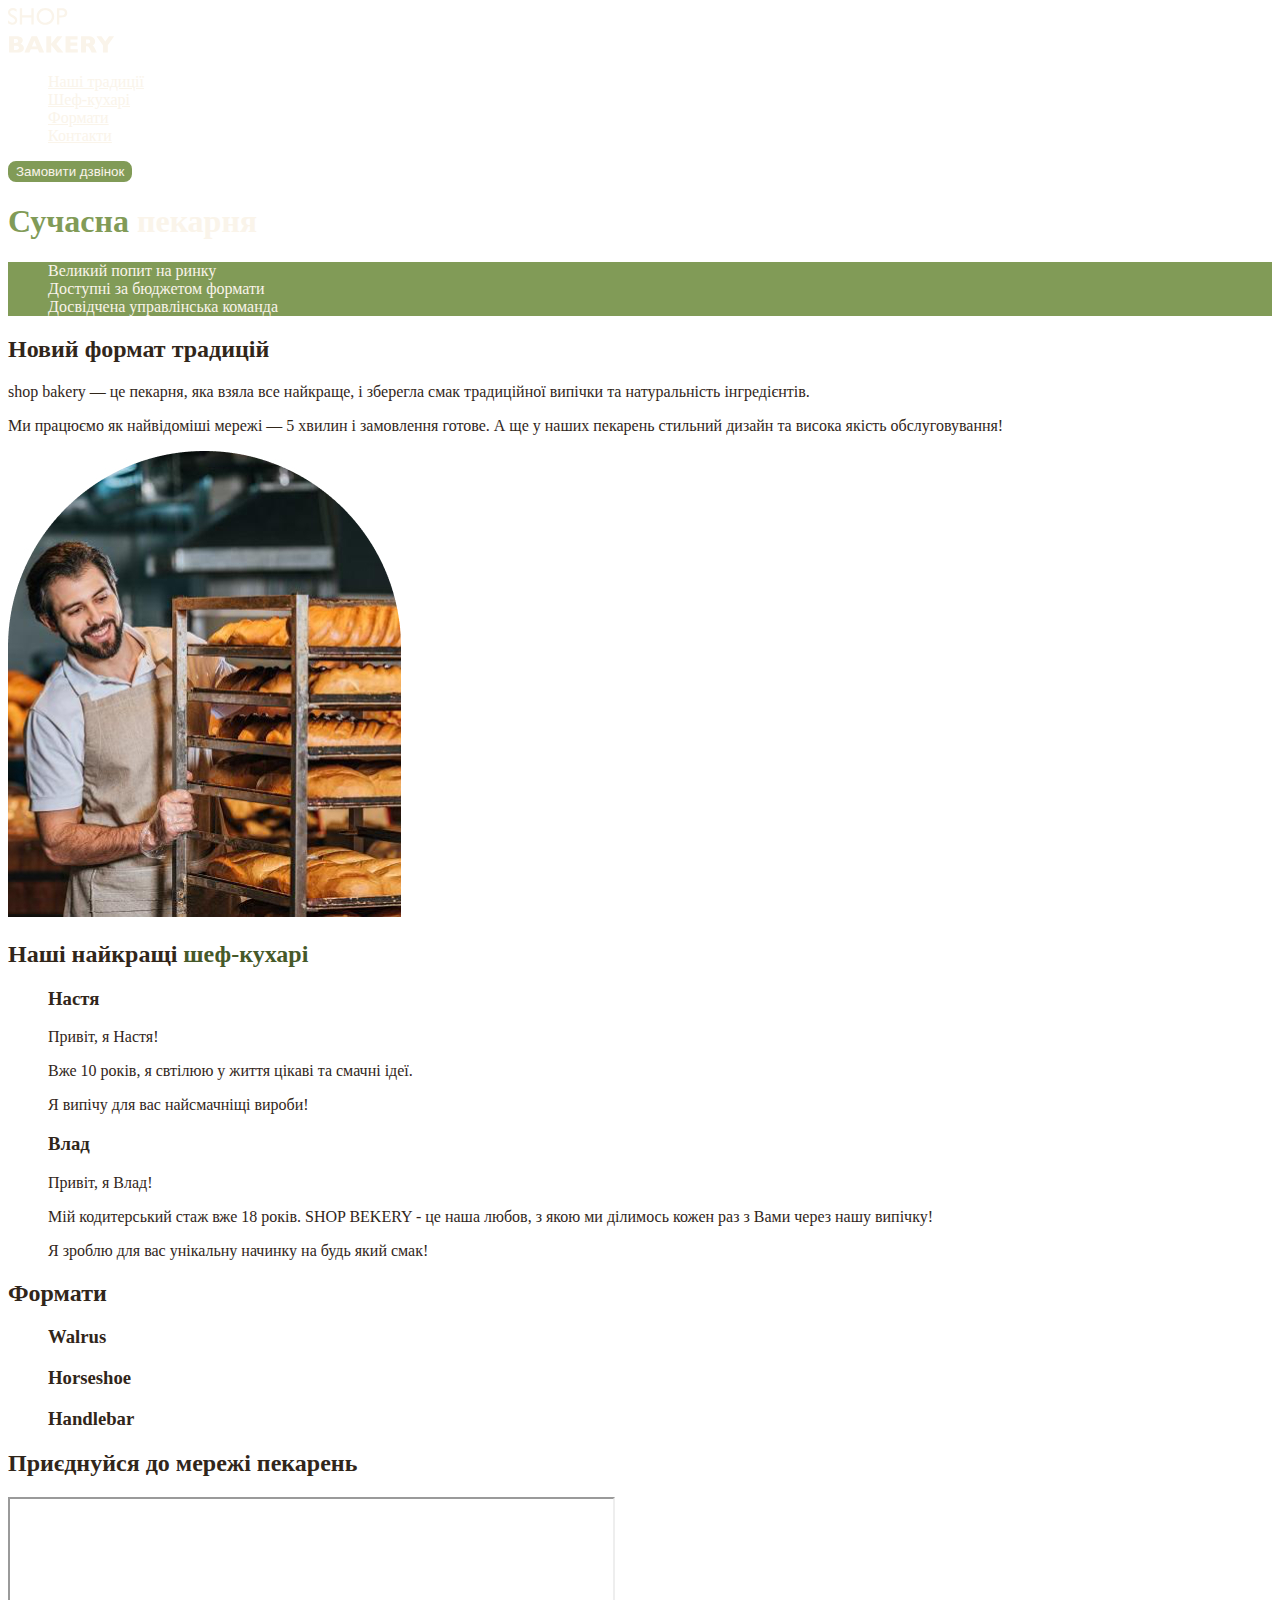
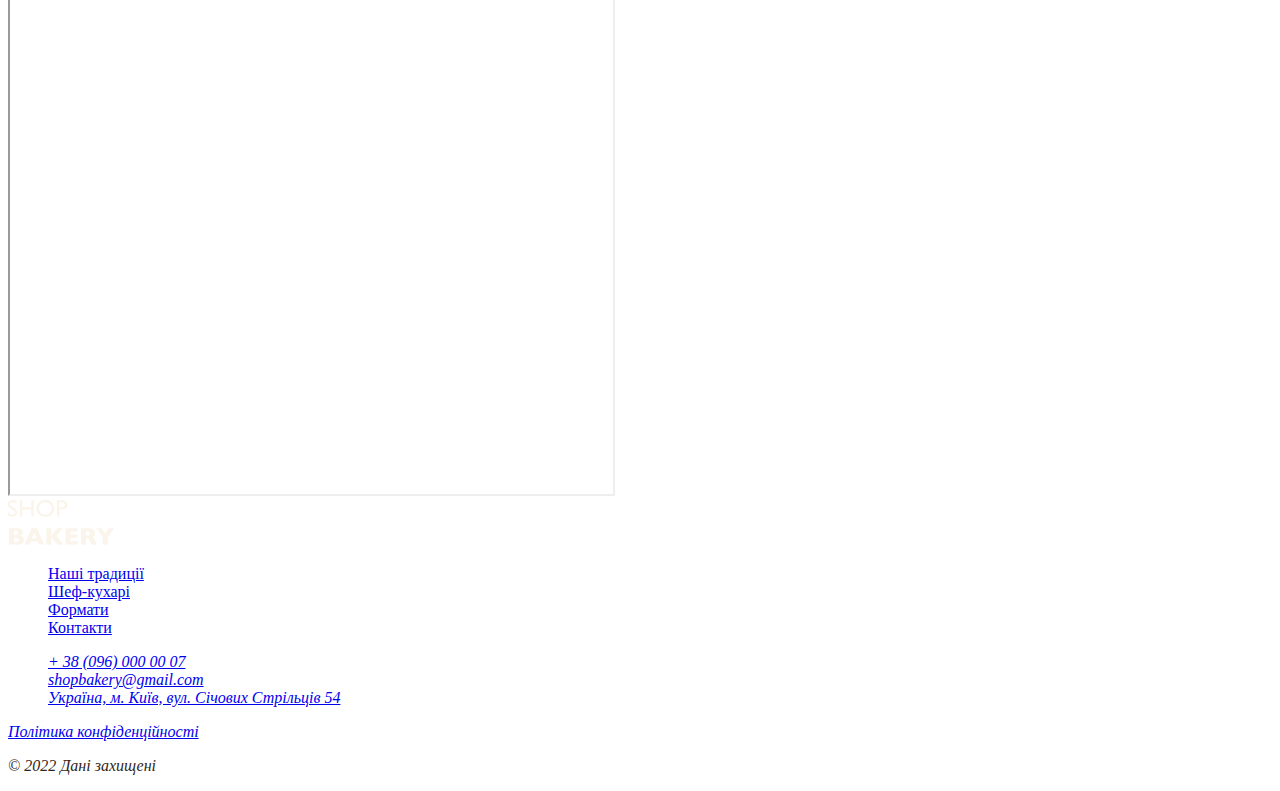
<file: index.html>
<!DOCTYPE html>
<html lang="uk">
  <head>
    <meta charset="UTF-8" />
    <meta name="viewport" content="width=device-width, initial-scale=1.0" />
    <title>Сучасна пекарня</title>

    <link rel="stylesheet" href="./css/styles.css" />
  </head>
  <body>
    <header>
      <nav>
        <a href="/">
          <img src="./images/logo.svg" alt="Логотип сучачної пекарні" />
        </a>
        <ul>
          <li><a class="link" href="#traditions-section" target="_blank">Наші традиції</a></li>
          <li><a class="link" href="#chef-section">Шеф-кухарі</a></li>
          <li><a class="link" href="#formats-section">Формати</a></li>
          <li><a class="link" href="#contact-section">Контакти</a></li>
        </ul>
      </nav>
      <button class="button" type="button">Замовити дзвінок</button>
    </header>
    <main>
      <section>
        <h1 class="hero-title"><span class="accent">Сучасна </span>пекарня</h1>
      </section>
      <section id="traditions-section">
        <ul class="adventages-list">
          <li>Великий попит на ринку</li>
          <li>Доступні за бюджетом формати</li>
          <li>Досвідчена управлінська команда</li>
        </ul>
        <h2 class="section-title">Новий формат традицій</h2>
        <p>
          <span>shop bakery</span> — це пекарня, яка взяла все найкраще, і зберегла смак традиційної
          випічки та натуральність інгредієнтів.
        </p>
        <p>
          Ми працюємо як найвідоміші мережі — <span>5 хвилин і замовлення готове</span>. А ще у
          наших пекарень стильний дизайн та висока якість обслуговування!
        </p>
        <img src="images/baker-man.jpg" alt="Чоловік пекар дивиться на батони з посмішкою" />
      </section>
      <section id="chef-section">
        <h2 class="section-title">Наші найкращі <span class="accent">шеф-кухарі</span></h2>
        <ul>
          <li>
            <article>
              <h3>Настя</h3>
              <p>Привіт, я Настя!</p>
              <p>Вже 10 років, я свтілюю у життя цікаві та смачні ідеї.</p>

              <p>Я випічу для вас найсмачніщі вироби!</p>
            </article>
          </li>
          <li>
            <article>
              <h3>Влад</h3>
              <p>Привіт, я Влад!</p>
              <p>
                Мій кодитерський стаж вже 18 років. SHOP BEKERY - це наша любов, з якою ми ділимось
                кожен раз з Вами через нашу випічку!
              </p>
              <p>Я зроблю для вас унікальну начинку на будь який смак!</p>
            </article>
          </li>
        </ul>
      </section>
      <section id="formats-section">
        <h2 class="section-title">Формати</h2>
        <ul>
          <li>
            <article>
              <h3 lang="en">Walrus</h3>
            </article>
          </li>
          <li>
            <article>
              <h3 lang="en">Horseshoe</h3>
            </article>
          </li>
          <li>
            <article>
              <h3 lang="en">Handlebar</h3>
            </article>
          </li>
        </ul>
      </section>
      <section id="contact-section">
        <h2 class="section-title">Приєднуйся до мережі пекарень</h2>
        <iframe
          src="https://www.google.com/maps/embed?pb=!1m18!1m12!1m3!1d2540.1636304352737!2d30.48869837673019!3d50.45667757159337!2m3!1f0!2f0!3f0!3m2!1i1024!2i768!4f13.1!3m3!1m2!1s0x40d4ce637c006b2d%3A0xaf86385f19996ff0!2z0YPQuy4g0KHQtdGH0LXQstGL0YUg0KHRgtGA0LXQu9GM0YbQvtCyLCA1NCwg0JrQuNC10LIsIDAyMDAw!5e0!3m2!1sru!2sua!4v1762095335222!5m2!1sru!2sua"
          width="603"
          height="595"
          allowfullscreen=""
          loading="lazy"
          referrerpolicy="no-referrer-when-downgrade"
        ></iframe>
      </section>
    </main>
    <footer>
      <nav>
        <a href="#">
          <img src="./images/logo.svg" alt="Логотип сучачної пекарні" />
        </a>
        <ul>
          <li><a href="#" target="_blank">Наші традиції</a></li>
          <li><a href="#">Шеф-кухарі</a></li>
          <li><a href="#">Формати</a></li>
          <li><a href="#">Контакти</a></li>
        </ul>
      </nav>
      <address>
        <ul>
          <li><a href="tel:+380960000007">+ 38 (096) 000 00 07</a></li>
          <li><a href="mailto:shopbakery@gmail.com">shopbakery@gmail.com</a></li>
          <li>
            <a href="https://maps.app.goo.gl/nyqhphRfUHvNXTPg6" target="_blank"
              >Україна, м. Київ, вул. Січових Стрільців 54</a
            >
          </li>
          <li>
            <a href="#">
              <!-- fb icon-->
            </a>
          </li>
          <li>
            <a href="#">
              <!-- insta icon-->
            </a>
          </li>
        </ul>
        <a href="#" target="_blank">Політика конфіденційності</a>
        <p>&copy; 2022 Дані захищені</p>
      </address>
    </footer>
  </body>
</html>
</file>
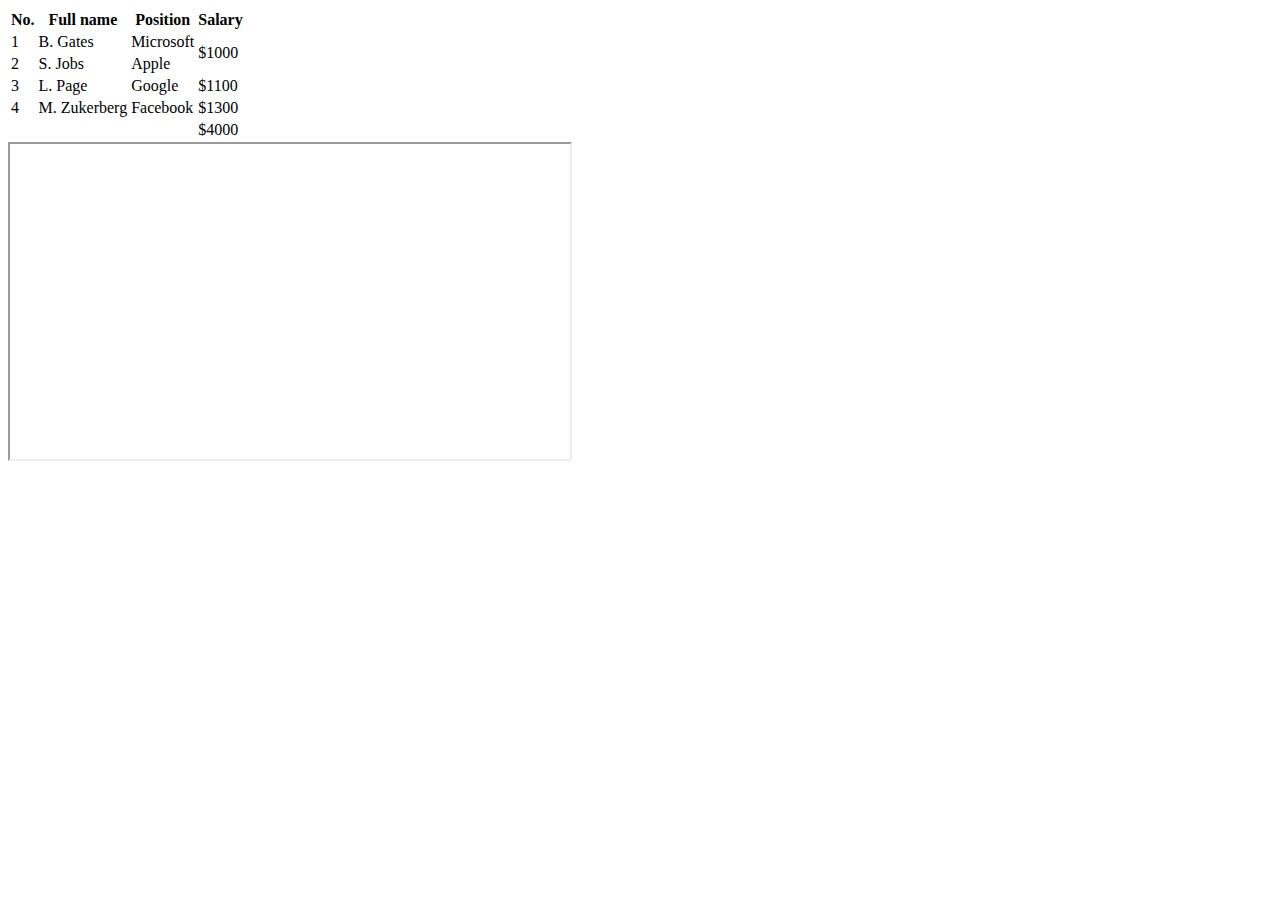
<file: test.html>
<!DOCTYPE html>
<html lang="en">
  <head>
    <meta charset="UTF-8" />
    <meta name="viewport" content="width=device-width, initial-scale=1.0" />
    <title>Test</title>
  </head>
  <body>
    <table>
      <thead>
        <tr>
          <th>No.</th>
          <th>Full name</th>
          <th>Position</th>
          <th>Salary</th>
        </tr>
      </thead>
      <tbody>
        <tr>
          <td>1</td>
          <td>B. Gates</td>
          <td>Microsoft</td>
          <td rowspan="2">$1000</td>
        </tr>
        <tr>
          <td>2</td>
          <td>S. Jobs</td>
          <td>Apple</td>
          <!-- <td>$1200</td> -->
        </tr>
        <tr>
          <td>3</td>
          <td>L. Page</td>
          <td>Google</td>
          <td>$1100</td>
        </tr>
        <tr>
          <td>4</td>
          <td>M. Zukerberg</td>
          <td>Facebook</td>
          <td>$1300</td>
        </tr>
      </tbody>
      <tfoot>
        <tr>
          <td></td>
          <td></td>
          <td></td>
          <td>$4000</td>
        </tr>
      </tfoot>
    </table>
    <iframe
      width="560"
      height="315"
      src="https://www.youtube.com/embed/C0DPdy98e4c?si=gfVVC0d1g_D_p20W"
      title="YouTube video player"
      allow="accelerometer; autoplay; clipboard-write; encrypted-media; gyroscope; picture-in-picture; web-share"
      referrerpolicy="strict-origin-when-cross-origin"
      allowfullscreen
    ></iframe>
  </body>
</html>
</file>
<file: css/styles.css>
:root {
  --color-primary-dark: #31261a;
  --color-primary-light: #faf4ea;
  --color-brand-light: #819b57;
  --color-brand-dark: #465929;
}
/* base */
body {
  color: var(--color-primary-dark);
}
ul {
  list-style-type: none;
}
/* button */
.button {
  color: var(--color-primary-light);
  background-color: var(--color-brand-light);
  border: 2px solid var(--color-brand-light);
  border-radius: 8px;
  cursor: pointer;
}
.button:hover {
  color: var(--color-brand-dark);
  background-color: transparent;
}
/* link */
.link {
  color: var(--color-primary-light);
}

.link:hover {
  color: var(--color-brand-light);
}
/* hero section */
.hero-title {
  color: var(--color-primary-light);
}
.hero-title .accent {
  color: var(--color-brand-light);
}
/* advantages section */
.adventages-list {
  color: var(--color-primary-light);
  background-color: var(--color-brand-light);
}
.section-title .accent {
  color: var(--color-brand-dark);
}
</file>
